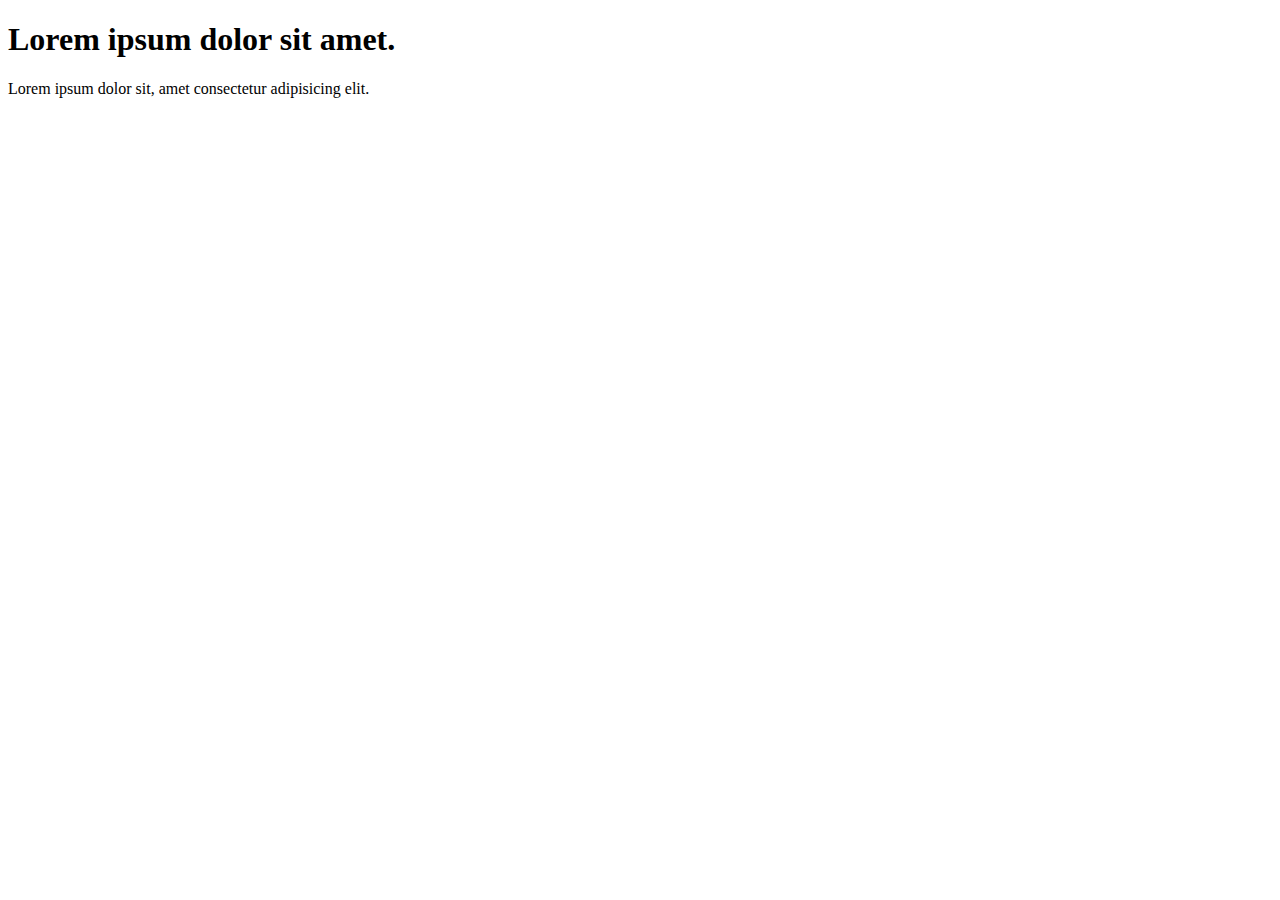
<file: JS_seminar/index.html>
<!DOCTYPE html>
<html lang="en">

<head>
    <meta charset="UTF-8">
    <meta http-equiv="X-UA-Compatible" content="IE=edge">
    <meta name="viewport" content="width=device-width, initial-scale=1.0">
    <title>Document</title>
    <!-- <script src="main1.js" defer></script> -->
    <!-- <script src="main2.js" defer></script> -->
    <!-- <script src="main3.js" defer></script> -->
    <!-- <script src="main4.js" defer></script> -->
    <script src="main5.js" defer></script>

</head>

<body>
    <h1>Lorem ipsum dolor sit amet.</h1>
    <p>Lorem ipsum dolor sit, amet consectetur adipisicing elit.</p>
</body>

</html>
</file>
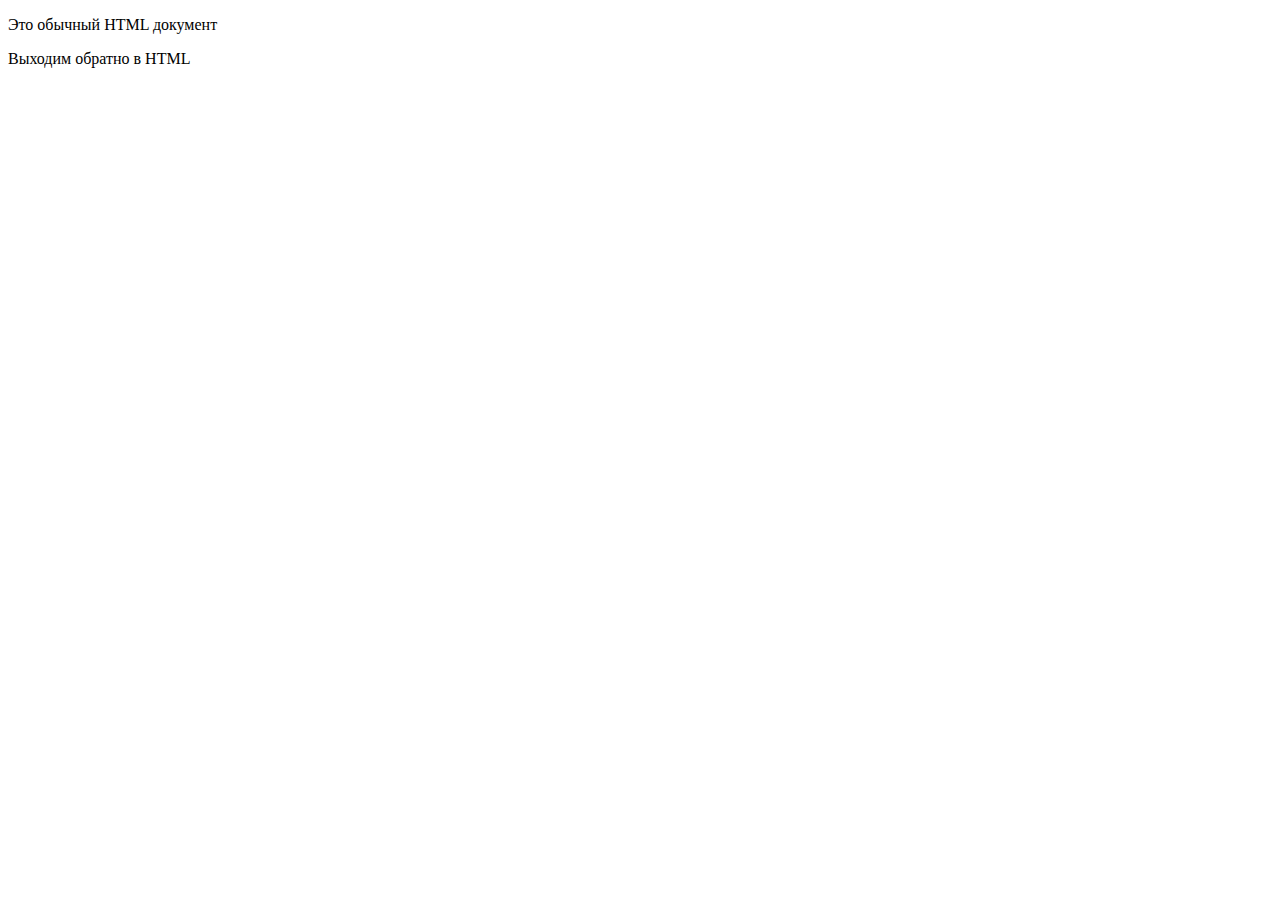
<file: JavaScript function.html>
<!DOCTYPE html>
<html>
<head>
	<meta charset="utf-8">
</head>
<body>
	<p>Это обычный HTML документ</p>

	<script language="JavaScript">

		function sum(a,b) {
			return a+b;
		}

		let a = parseInt(prompt ("Enter the number a"));
		let b = parseInt(prompt ("Enter the number b"));
		alert (sum(a,b));
	</script>

	<p>Выходим обратно в HTML</p>
</body>
</html>
</file>
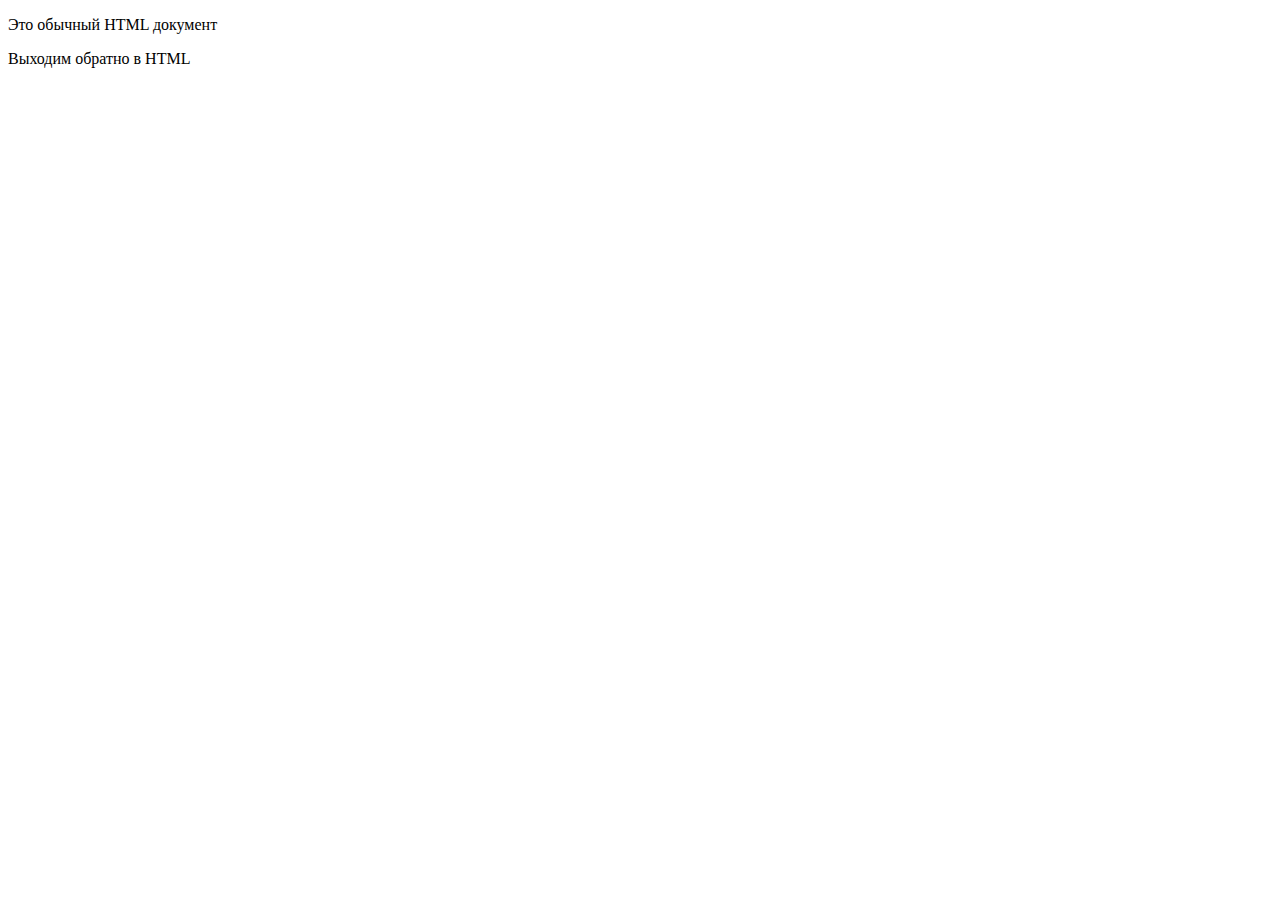
<file: JavaScript name.html>
<!DOCTYPE html>
<html>
<head>
	<meta charset="utf-8">
</head>
<body>
	<p>Это обычный HTML документ</p>

	<script language="JavaScript">
		let p = prompt ("Enter the name");
		alert (p);
	</script>

	<p>Выходим обратно в HTML</p>
</body>
</html>
</file>
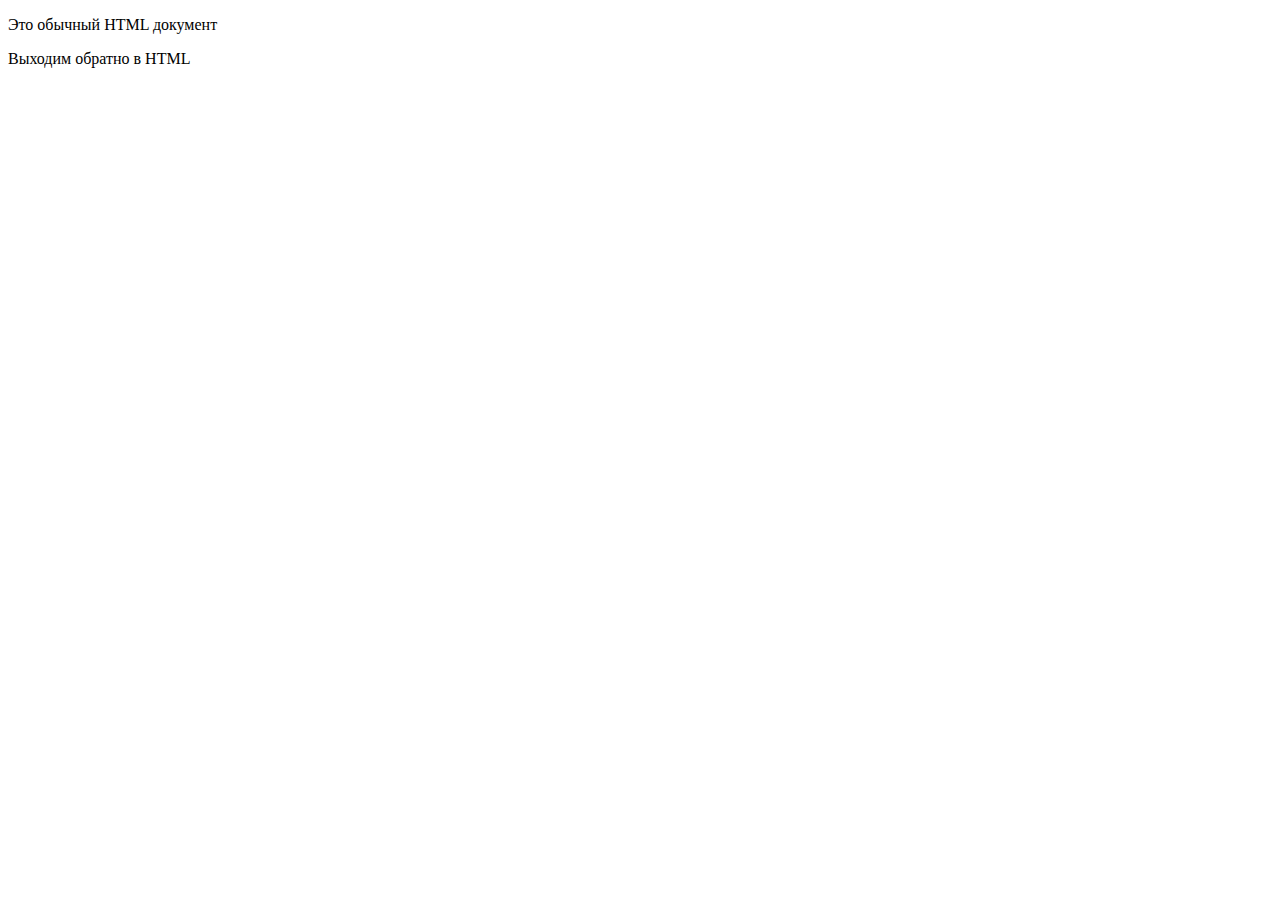
<file: JavaScript number.html>
<!DOCTYPE html>
<html>
<head>
	<meta charset="utf-8">
</head>
<body>
	<p>Это обычный HTML документ</p>

	<script language="JavaScript">
		let p = parseInt(prompt ("Enter the number"));
		alert (p + 5);
	</script>

	<p>Выходим обратно в HTML</p>
</body>
</html>
</file>
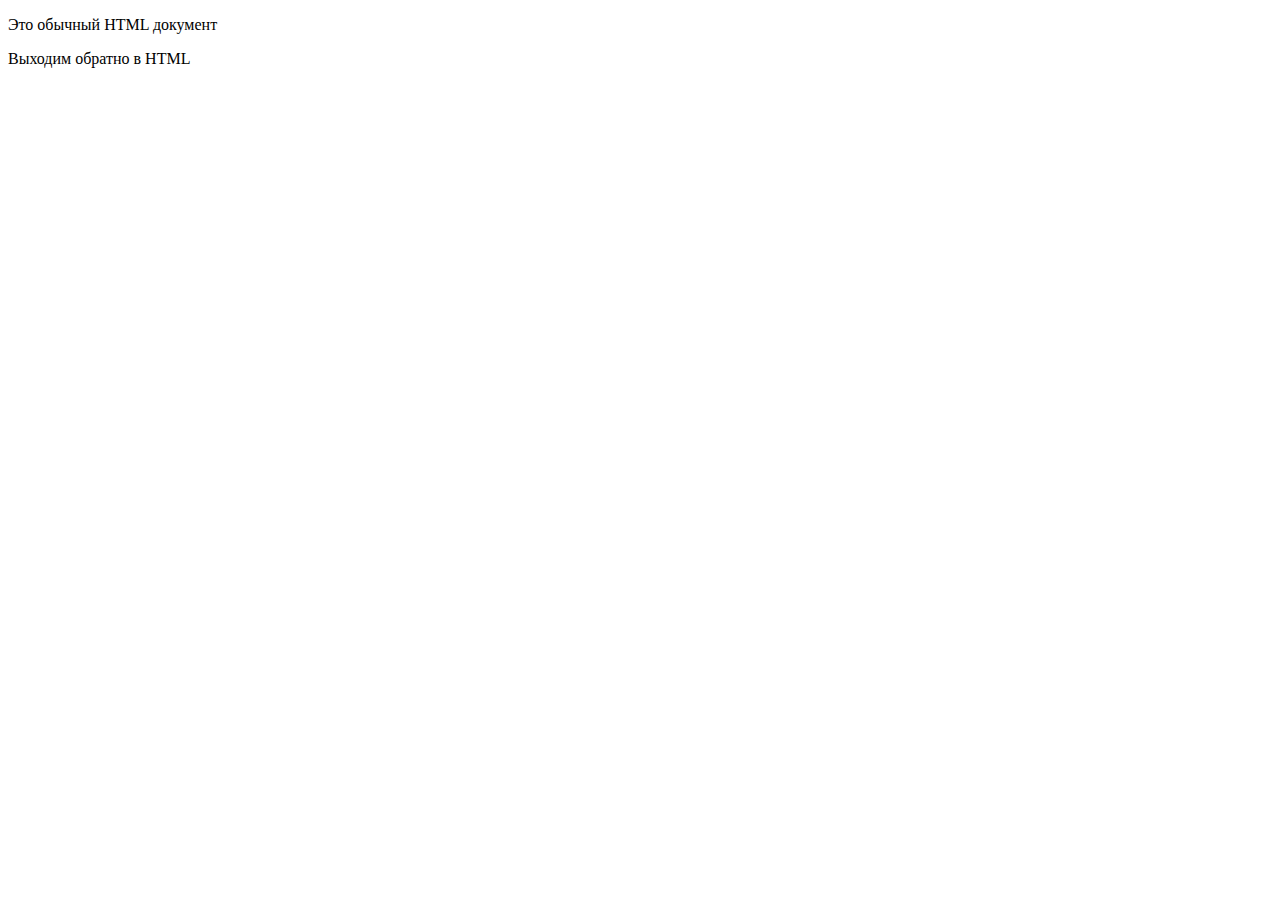
<file: JavaScript.html>
<!DOCTYPE html>
<html>
<head>
	<meta charset="utf-8">
</head>
<body>
	<p>Это обычный HTML документ</p>

	<script language="JavaScript">
		alert ("Hello World");
	</script>

	<p>Выходим обратно в HTML</p>
</body>
</html>
</file>
